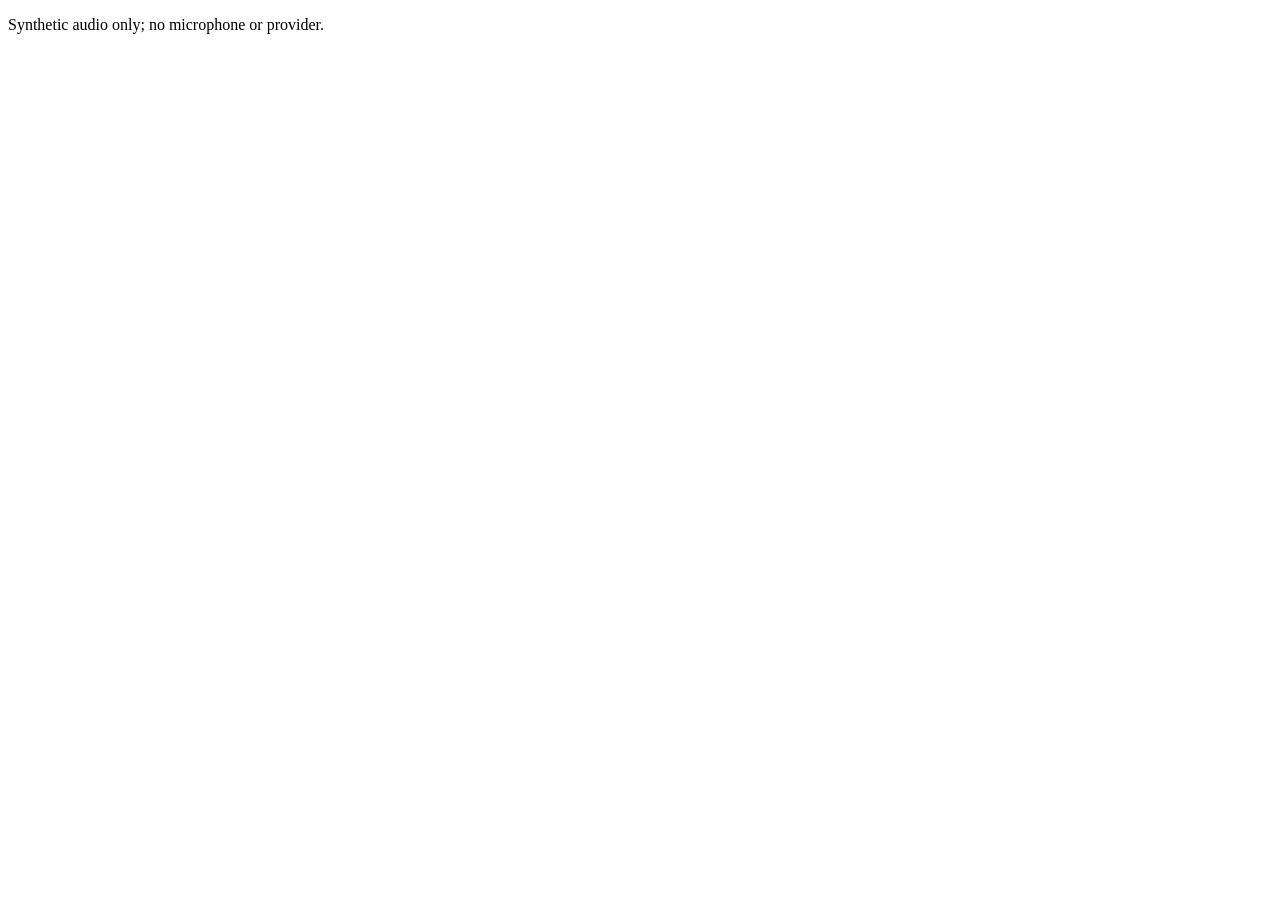
<file: clients/ios/Tests/Fixtures/conversation.html>
<!doctype html><meta name="viewport" content="width=device-width,initial-scale=1">
<title>Bounded native bridge qualification</title><p>Synthetic audio only; no microphone or provider.</p>
<script>
window.runQualification=async()=>{
  if(window.started)return;window.started=true;
  let output,beaconOutput;
  const sleep=ms=>new Promise(r=>setTimeout(r,ms)),positions=new Map();
  const failures=[],phases=[],beaconStates=[];let replayRefused=false;
  const wait=async predicate=>{for(let n=0;n<80&&!predicate()&&!failures.length;n++)await sleep(50);if(!predicate()||failures.length)throw Error(JSON.stringify({failures,phases}));};
  try{
    if(!window.NativeSpeechAudio||NativeSpeechAudio.pcm!==false||NativeSpeechAudio.beacon!==false)throw Error('Unexpected capability advertisement');
    const beacon=window.__nativeBeaconQualification;
    if(beacon?.state!=='passed'||beacon.microphone_requested!==false||!(beacon.played_frames>0))throw Error('Native Beacon probe: '+JSON.stringify(beacon));
    if(beacon.tls_fixture?.valid_chain!==true||beacon.tls_fixture?.wrong_host_refused!==true||beacon.tls_fixture?.wrong_anchor_refused!==true||beacon.tls_fixture?.system_trust_modified!==false)throw Error('Fixture TLS evidence missing');
    // Same-origin iframe knows the main document token but cannot reserve native output.
    const iframe=document.createElement('iframe');iframe.srcdoc='<script>window.webkit.messageHandlers.audio.postMessage(JSON.stringify({command:"pcm_begin",document_id:parent.__DaimonAudioDocument,id:"pcm_999",seconds:600}));<\/script>';
    document.body.append(iframe);await sleep(250);iframe.remove();
    beaconOutput=NativeSpeechAudio.openBeacon({onState:s=>beaconStates.push(s),onUnavailable:s=>failures.push(s)});
    await beaconOutput.ready;
    const frame=valid_for_ms=>({frequencies:[40.4,80.8,121.2,161.6,282.8,444.4],pulses:[0,0,0,0,0,0],weights:[1,0,0,0,0,0],depth:0,level:0.2,transition_ms:20,valid_for_ms});
    beaconOutput.frame(frame(200));await wait(()=>beaconStates.includes('beacon_playing'));
    await wait(()=>beaconStates.includes('beacon_quiet'));
    beaconOutput.frame(frame(10000));await wait(()=>beaconStates.filter(s=>s==='beacon_playing').length===2);
    output=NativeSpeechAudio.openPcm({sessionSeconds:600,onProgress:(id,count)=>positions.set(id,count),onState:s=>phases.push(s),onUnavailable:s=>failures.push(s)});
    await output.ready;
    const tone=new Uint8Array(9600),view=new DataView(tone.buffer);
    for(let n=0;n<4800;n++)view.setInt16(n*2,Math.round(Math.sin(n*2*Math.PI*440/24000)*2048),true);
    const first=crypto.randomUUID();await output.append(first,tone.length,tone);
    await wait(()=>positions.get(first)===tone.length);
    if(beaconStates.at(-1)!=='beacon_playing')throw Error('Speech completion displaced Beacon');
    beaconOutput.level(0,80);await wait(()=>beaconStates.filter(s=>s==='beacon_quiet').length===2);
    const retired=beaconOutput.id,previous=DaimonAudio.onmessage;let nativeClosed=false;
    try{
      DaimonAudio.onmessage=event=>{const message=JSON.parse(event.data);if(message.id===retired){if(message.type==='beacon_closed')nativeClosed=true;if(message.type==='beacon_error')replayRefused=true;}previous?.(event);};
      beaconOutput.close();beaconOutput=undefined;await wait(()=>nativeClosed);
      DaimonAudio.postMessage(JSON.stringify({command:'beacon_begin',id:retired}));
      await wait(()=>replayRefused);
    }finally{DaimonAudio.onmessage=previous;}
    output.pause();const next=crypto.randomUUID();await output.append(next,tone.length,tone);
    await sleep(250);if(positions.has(next))throw Error('Paused bytes became playback receipts');
    output.resume();await wait(()=>positions.get(next)===tone.length);
    output.flush();const last=crypto.randomUUID();await output.append(last,tone.length,tone);
    await wait(()=>positions.get(last)===tone.length);
    output.close();output=undefined;
    if(failures.length)throw Error(JSON.stringify(failures));
    sessionStorage.setItem('qualification',JSON.stringify({state:'native_bridge_passed',played_bytes:3*tone.length,beacon_qualification:window.__nativeBeaconQualification,beacon_bridge:{states:beaconStates,replay_refused:replayRefused,microphone_requested:false},iframe_attempt:'could_not_reserve_owner',phases}));
    location.href='/outside/';
  }catch(error){
    await fetch('/result',{method:'POST',body:JSON.stringify({state:'failed',message:error.name+': '+error.message})});
  }finally{output?.close();beaconOutput?.close();}
};
</script>
</file>
